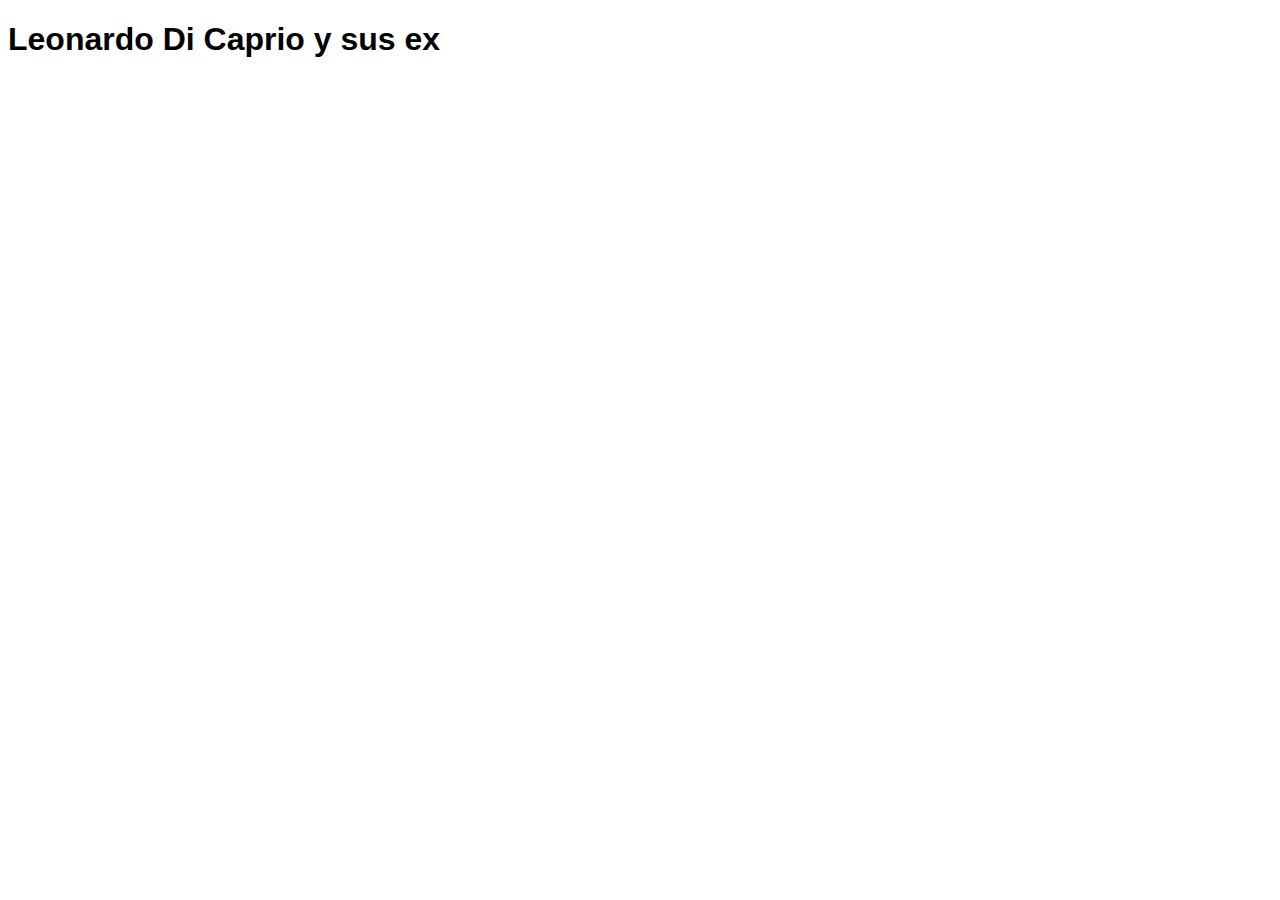
<file: LeonardoDicaprio/Main/index.html>
<!DOCTYPE html>
<html lang="en">
<head>
    <meta charset="UTF-8">
    <meta http-equiv="X-UA-Compatible" content="IE=edge">
    <meta name="viewport" content="width=device-width, initial-scale=1.0">
    <script src="https://d3js.org/d3.v5.min.js"></script>
    <link rel="stylesheet" href="style.css">
    <title>Di Caprio</title>
</head>
<body>
    <h1>Leonardo Di Caprio y sus ex</h1>
    <div id="chart"></div>
    <script src="main.js"></script>
</body>
</html>
</file>
<file: LeonardoDicaprio/Main/style.css>
h1 {
    font-family: Arial, Helvetica, sans-serif;
}

path#diCaprio {
    stroke: brown;
    fill: none;
}

g#tipGroup text {
    text-anchor: middle;
    font-family: Arial, Helvetica, sans-serif;
}

.hidden {
    display: none;
}

.soften {
    fill-opacity: 0.1;
}
</file>
